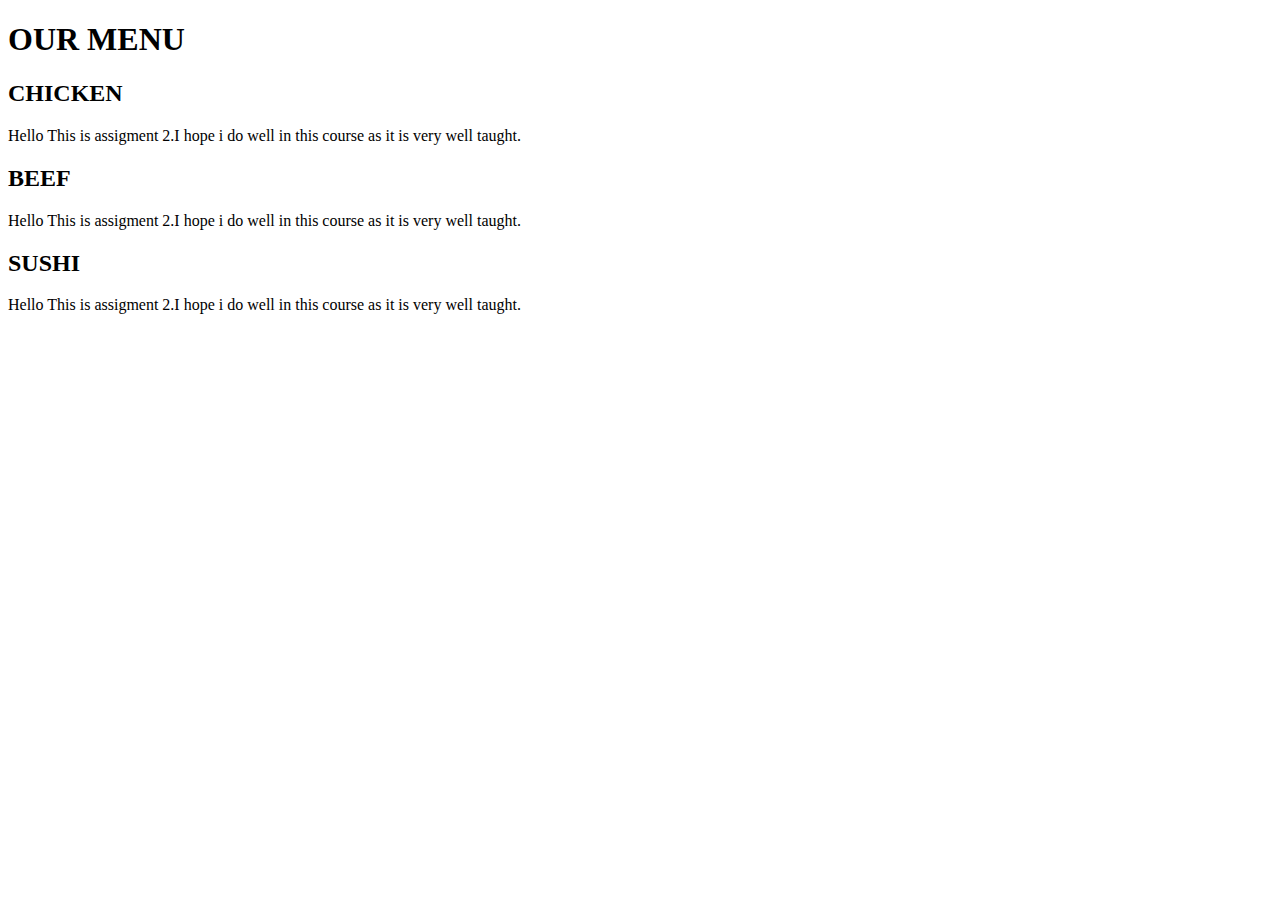
<file: index.html>
<!DOCTYPE html>
<html>
<head>

	<title>SOL</title>
</head>
<body>
	<h1>OUR MENU</h1>
<div class="row">
  <div class="col-lg-3 col-md-6 col-sm-12">
  	<section id="chicken">
  		<h2>
  			CHICKEN
  		</h2>
  		<p>Hello This is assigment 2.I hope i do well in this course as it is very well taught.</p>
  	</section>
  	
  </div>
  <div class="col-lg-3 col-md-6 col-sm-12">
  	<section id="beef">
  		<h2>
  			BEEF
  		</h2>
  		<p>Hello This is assigment 2.I hope i do well in this course as it is very well taught.</p>
  	</section>
  </div>
  <div class="col-lg-3 col-md-12 col-sm-12">
  	<section id="sushi">
  		<h2>
  			SUSHI
  		</h2>
  		<p>Hello This is assigment 2.I hope i do well in this course as it is very well taught.</p>
  	</section>
  </div>



</div>
</body>
</file>
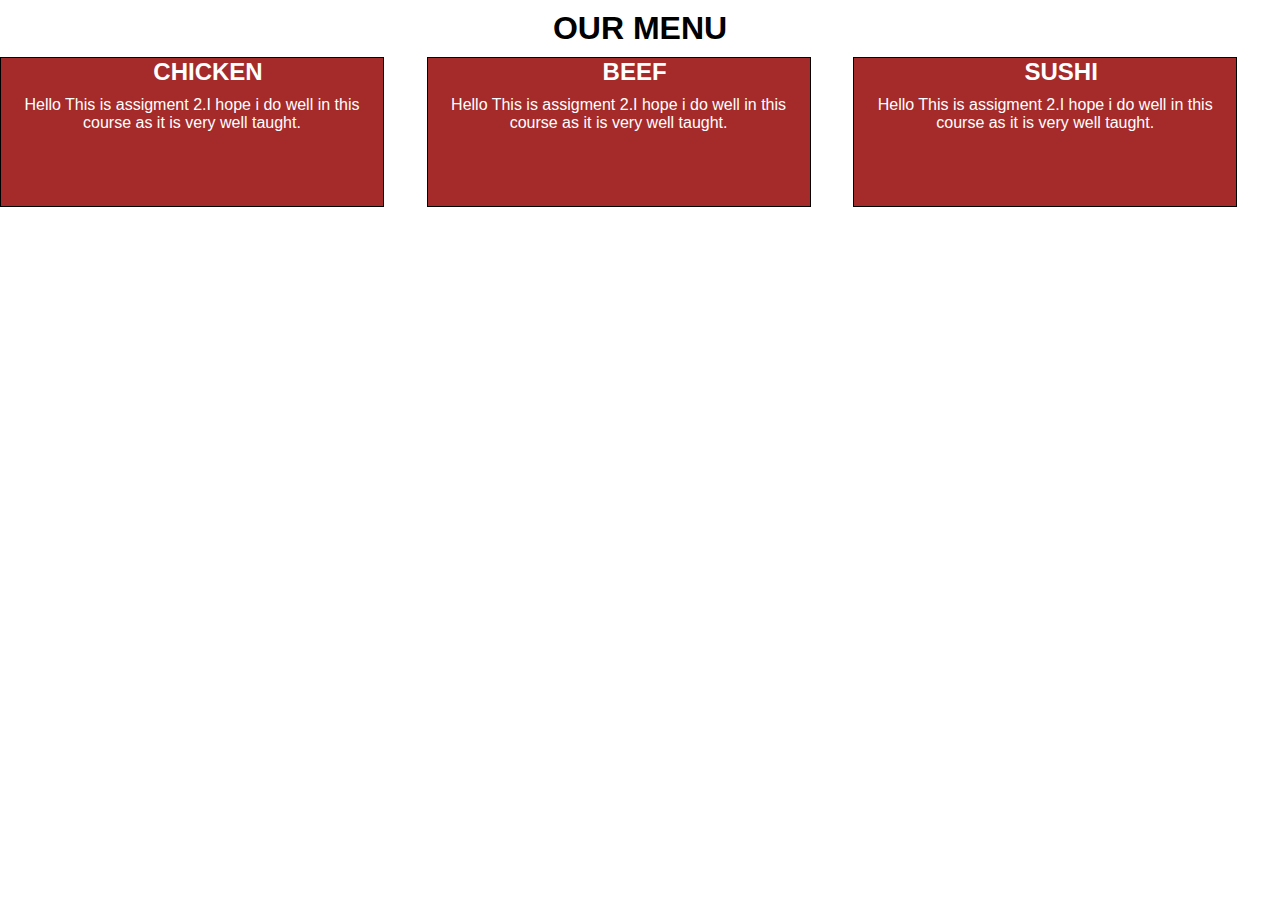
<file: mod-2/index.html>
<!DOCTYPE html>
<html>
<head>
	<meta charset="utf-8">
	<meta name="viewport" content="width=device-width, initial-scale=1">

	<title>SOL</title>
  <link rel="stylesheet" type="text/css" href="css/style.css">
  </head>
<body>
	<h1>OUR MENU</h1>
<div class="row">
  <div class="col-lg-3 col-md-6 col-sm-12">
  	<section id="chicken">
  		<h2>
  			CHICKEN
  		</h2>
  		<p>Hello This is assigment 2.I hope i do well in this course as it is very well taught.</p>
  	</section>
  	
  </div>
  <div class="col-lg-3 col-md-6 col-sm-12">
  	<section id="beef">
  		<h2>
  			BEEF
  		</h2>
  		<p>Hello This is assigment 2.I hope i do well in this course as it is very well taught.</p>
  	</section>
  </div>
  <div class="col-lg-3 col-md-12 col-sm-12">
  	<section id="sushi">
  		<h2>
  			SUSHI
  		</h2>
  		<p>Hello This is assigment 2.I hope i do well in this course as it is very well taught.</p>
  	</section>
  </div>

</div>
</body>
</html>
</file>
<file: mod-2/css/style.css>
/* myStyle.css */
* {
  box-sizing: border-box;
  padding: 0;
  margin: 0;
font-family: Ariel, Helvetica, sans-serif;
}
h1{
	margin: 10px;
	text-align: center;
}

p{
	margin-top: 10px;
}
h2{
	position: relative;
	top: 0;
	left: 16px;
	
}

body{
	/*font-size: 18px;*/
	text-align: center;
}
section{
  border: 1px solid black;
  background-color: #A52A2A;
  width: 90%;
  height: 150px;
  color: white;

}

@media (min-width: 992px) {
   .col-lg-3 {
    float: left;
  
  }
  .col-lg-3 {
    width: 33.33%;
  }
  @media (min-width: 768px) and (max-width: 991px) {
	.col-md-6{
		width: 50%;
		float: left;
	}

	.col-md-12 {
		width: 25%;
		float: left;	
	}
}
  @media (max-width: 767px) {
.col-sm-12{
	width: 100%;
	float: left;
}
</file>
